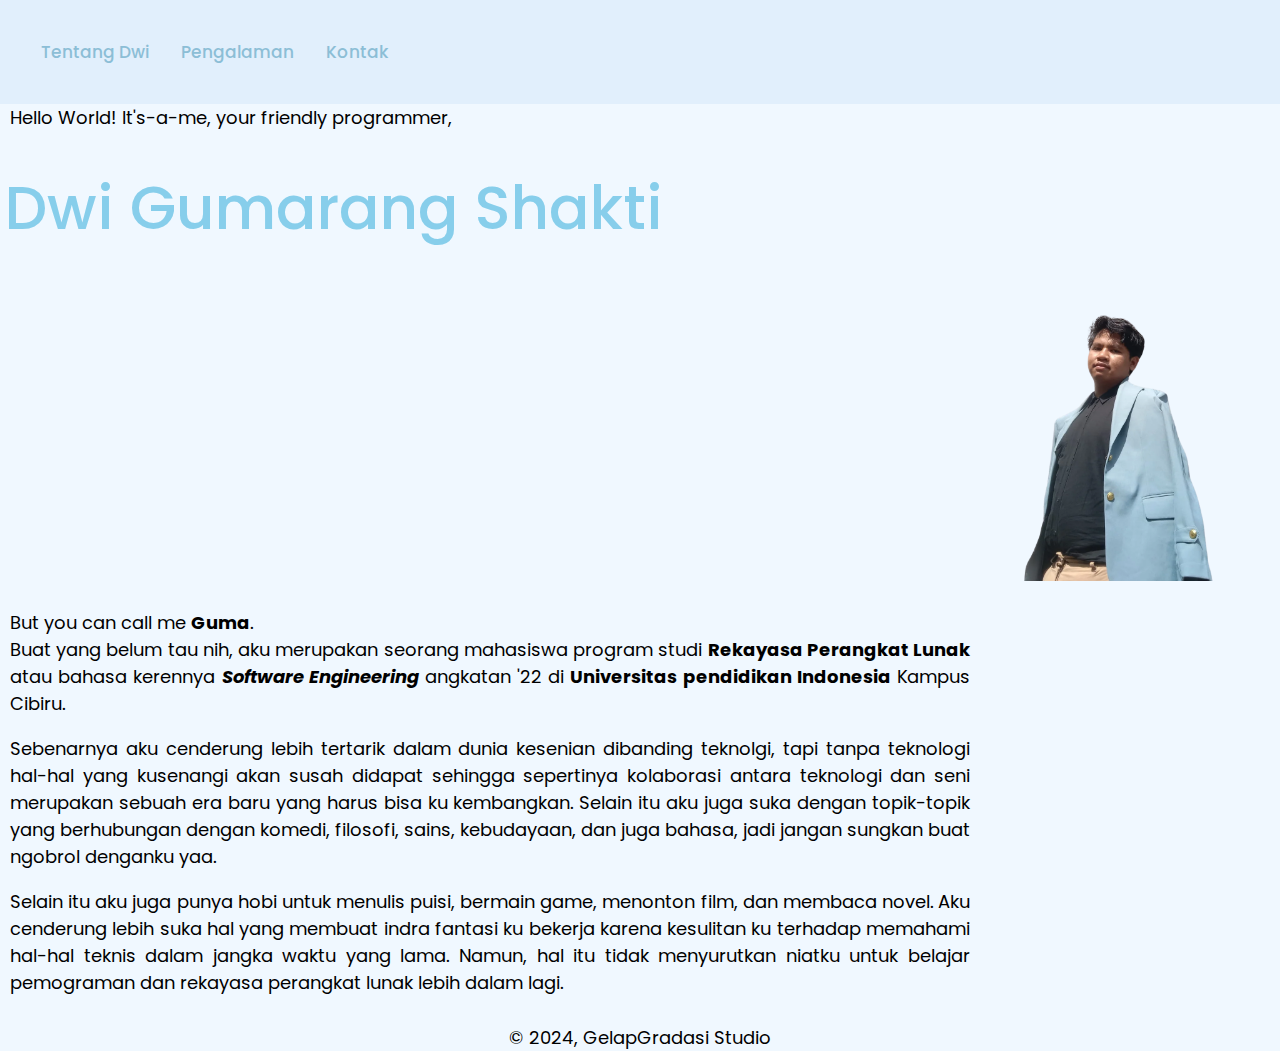
<file: index.html>
<!DOCTYPE html>
<html lang="en">
<head>
    <meta name="viewport" content="width=device-width, initial-scale=1">
    <title>WebBio</title>
    <link rel="stylesheet" href="style.css">
    <link rel="GGlogo.png" type="image/x-icon">
    <link href="https://fonts.googleapis.com/css2?family=Poppins:ital,wght@0,100;0,200;0,300;0,400;0,500;0,600;0,700;0,800;0,900;1,100;1,200;1,300;1,400;1,500;1,600;1,700;1,800;1,900&display=swap" rel="stylesheet">
</head>
<body>
    <nav>
            <a href="#">Tentang Dwi</a>
            <a href="biodwi1.html">Pengalaman</a>
            <a href="biodwi2.html">Kontak</a>
    </nav>
    
    <div id="intro">Hello World! It's-a-me, your friendly programmer,</div>
    <p id="page1">Dwi Gumarang Shakti</p>
    <div>
        <img src="GumarangIMG.webp" alt="iniFotoDwi" width="300px"></a>
    </div>
    
    <main>
        <p id="p11">But you can call me <strong>Guma</strong>.<br>
            Buat yang belum tau nih, aku merupakan seorang mahasiswa program studi
            <strong>Rekayasa Perangkat Lunak</strong> atau bahasa kerennya <strong><i>Software Engineering</i></strong>
            angkatan '22 di <strong>Universitas pendidikan Indonesia</strong> Kampus Cibiru. 
        </p>
        <p id="p12">
            Sebenarnya aku cenderung lebih tertarik dalam dunia kesenian dibanding teknolgi, tapi tanpa teknologi hal-hal
            yang kusenangi akan susah didapat sehingga sepertinya kolaborasi antara teknologi dan seni merupakan sebuah 
            era baru yang harus bisa ku kembangkan. Selain itu aku juga suka dengan topik-topik yang berhubungan dengan
            komedi, filosofi, sains, kebudayaan, dan juga bahasa, jadi jangan sungkan buat ngobrol denganku yaa.
        </p>
        <p>Selain itu aku juga punya hobi untuk menulis puisi, bermain game, menonton film, dan membaca novel. Aku cenderung lebih suka 
            hal yang membuat indra fantasi ku bekerja karena kesulitan ku terhadap memahami hal-hal teknis dalam jangka waktu yang lama.
            Namun, hal itu tidak menyurutkan niatku untuk belajar pemograman dan rekayasa perangkat lunak lebih dalam lagi.
        </p>
    </main>
    <footer>
        <center>&#169; 2024, GelapGradasi Studio</center>
    </footer>
    
</body>

</html>
</file>
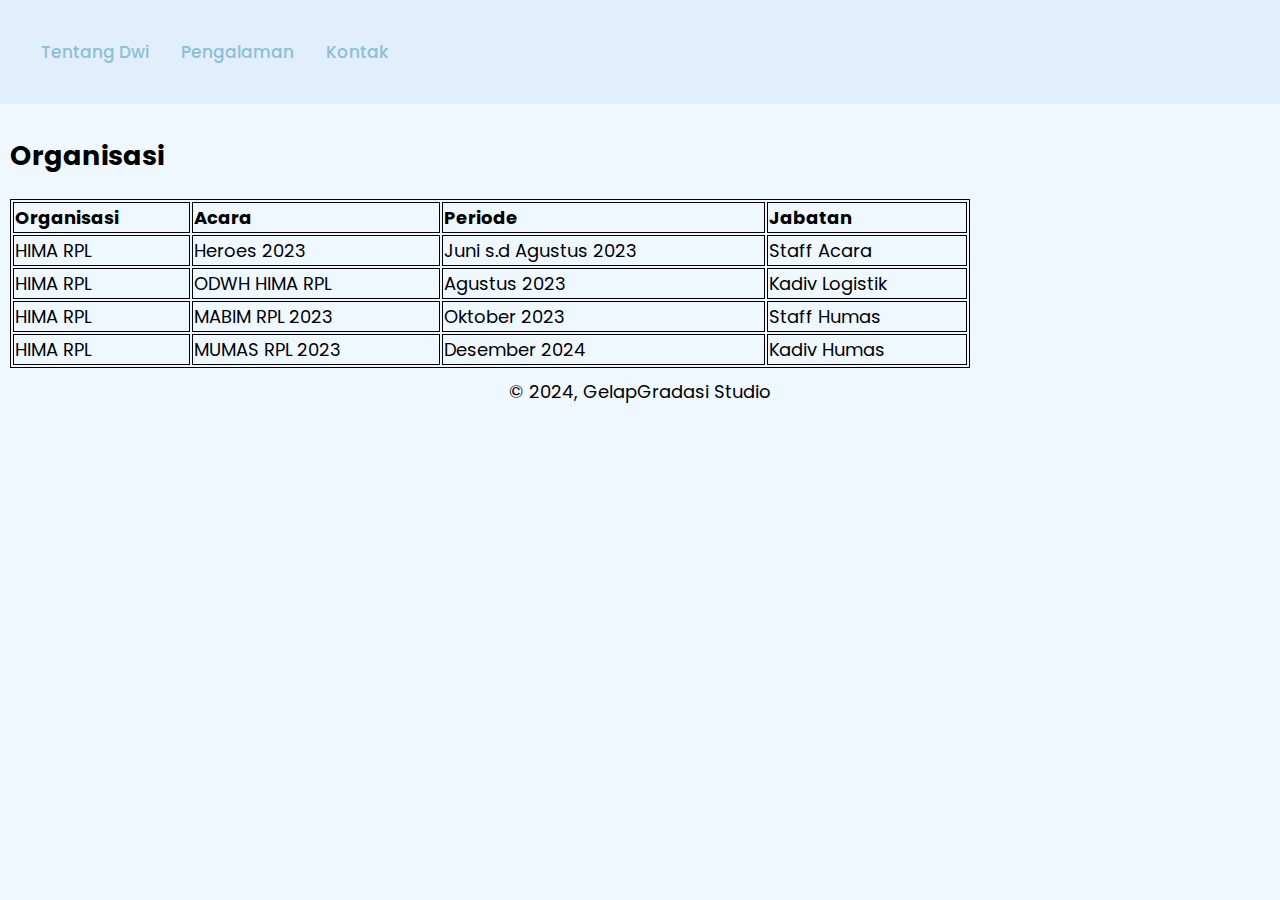
<file: biodwi1.html>
<!DOCTYPE html>
<html lang="en">
    <head>
        <meta name="viewport" content="width=device-width, initial-scale=1">
        <title>WebBio</title>
        <link rel="stylesheet" href="style.css">
        <link rel="GGlogo.png" type="image/x-icon">
        <link href="https://fonts.googleapis.com/css2?family=Poppins:ital,wght@0,100;0,200;0,300;0,400;0,500;0,600;0,700;0,800;0,900;1,100;1,200;1,300;1,400;1,500;1,600;1,700;1,800;1,900&display=swap" rel="stylesheet">
    </head>
        <body>
            <nav>
                <a href="index.html">Tentang Dwi</a>
                <a href="#">Pengalaman</a>
                <a href="biodwi2.html">Kontak</a>
            </nav>
            <main>
                <h2>Organisasi</h2>
                <table style="width: 100%;">
                    <tr>
                        <th>Organisasi</th>
                        <th>Acara</th>
                        <th>Periode</th>
                        <th>Jabatan</th>
                    </tr>
                    <tr>
                        <td>HIMA RPL</td>
                        <td>Heroes 2023</td>
                        <td>Juni s.d Agustus 2023</td>
                        <td>Staff Acara</td>
                    </tr>
                    <tr>
                        <td>HIMA RPL</td>
                        <td>ODWH HIMA RPL</td>
                        <td>Agustus 2023</td>
                        <td>Kadiv Logistik</td>
                    </tr>
                    <tr>
                        <td>HIMA RPL</td>
                        <td>MABIM RPL 2023</td>
                        <td>Oktober 2023</td>
                        <td>Staff Humas</td>
                    </tr>
                    <tr>
                        <td>HIMA RPL</td>
                        <td>MUMAS RPL 2023</td>
                        <td>Desember 2024</td>
                        <td>Kadiv Humas</td>
                    </tr>
                </table>
            </main>
            <footer>
                <center>&#169; 2024, GelapGradasi Studio</center>
            </footer>
        </body>
        </html>
</file>
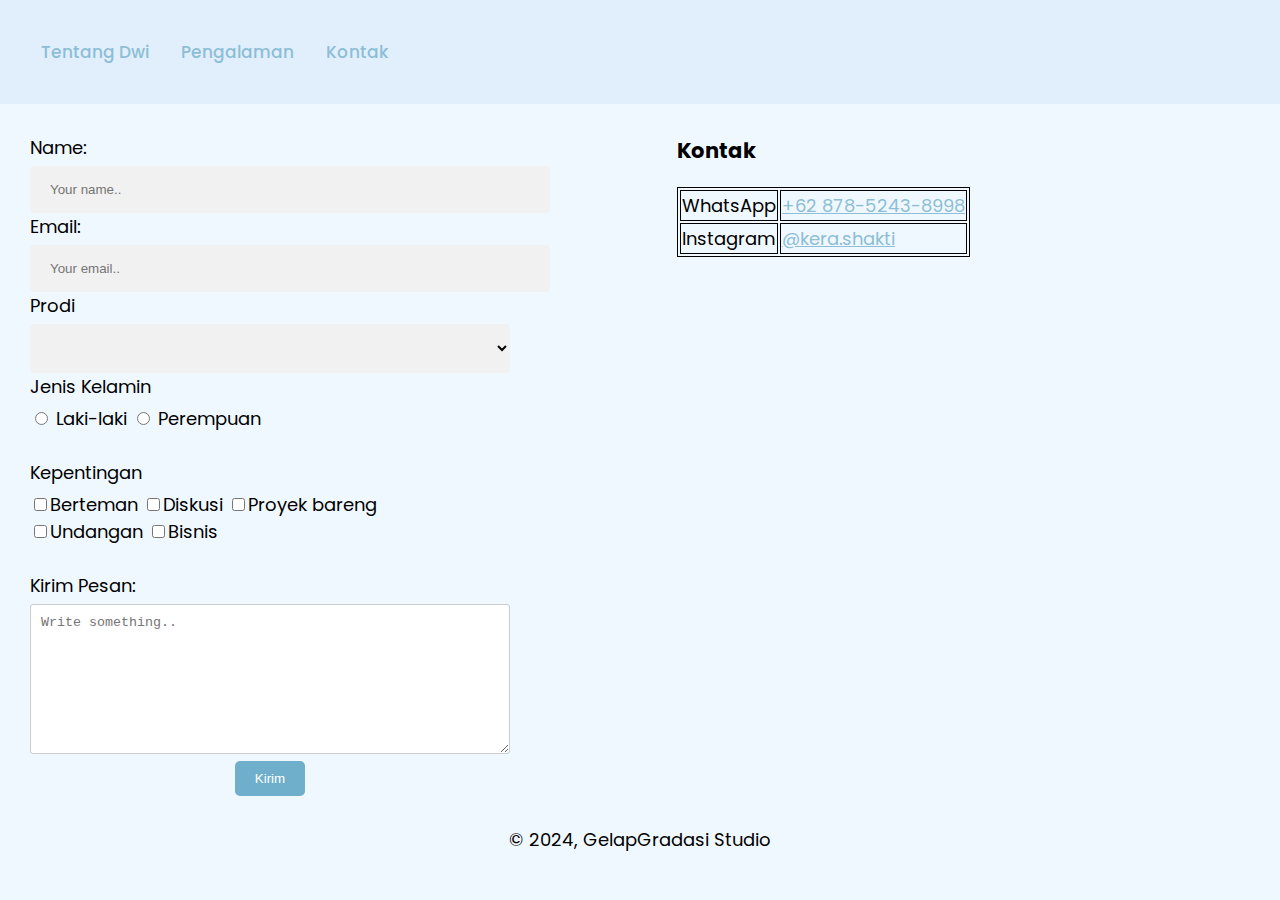
<file: biodwi2.html>
<!DOCTYPE html>
<html lang="en">
    <head>
        <meta name="viewport" content="width=device-width, initial-scale=1">
        <title>WebBio</title>
        <link rel="stylesheet" href="style.css">
        <link rel="GGlogo.png" type="image/x-icon">
        <link href="https://fonts.googleapis.com/css2?family=Poppins:ital,wght@0,100;0,200;0,300;0,400;0,500;0,600;0,700;0,800;0,900;1,100;1,200;1,300;1,400;1,500;1,600;1,700;1,800;1,900&display=swap" rel="stylesheet">
    </head>
    <body>
        <nav>
            <a href="index.html">Tentang Dwi</a>
            <a href="biodwi1.html">Pengalaman</a>
            <a href="#">Kontak</a>
        </nav>
        <main id="page3">
            <div id="tableP3">
            <table>
                <h3>Kontak</h3>
                <tr>
                    <td>WhatsApp</td>
                    <td><a href="http://wa.me/6287852438998" target="_blank">+62 878-5243-8998</a></td>
                </tr>
                <tr>
                    <td>Instagram</td>
                    <td><a href="https://www.instagram.com/kera.shakti/" target="_blank">@kera.shakti</a></td>
                </tr>
            </table>
            </div>
            <form id="formP3">
                <div>
                  <label for="name">Name:</label>
                  <input type="text" id="name" name="name" placeholder="Your name..">
                </div>
                <div>
                  <label for="email">Email:</label>
                  <input type="text" id="email" name="email" placeholder="Your email..">
                </div>
                <div>
                    <label for="Prodi">Prodi</label>
                    <select id="Prodi" name="Prodi">
                    <option placeholder="Prodi"></option>
                    <option value="PGSD">PGSD</option>
                    <option value="PGPAUD">PGPAUD</option>
                    <option value="PMM">PMM</option>
                    <option value="RPL">RPL</option>
                    <option value="TEKKOM">TEKKOM</option>
                    <option value="UMUM">Umum</option>
                    </select>
                </div>
                <div>
                    <label for="gender">Jenis Kelamin</label>
                    <input type="radio" name="gender" value="Laki-laki"> Laki-laki
                    <input type="radio" name="gender" value="Perempuan"> Perempuan
                </div><br>
                <div>
                    <label for="info">Kepentingan</label>
                    <input type="checkbox" name="info" value="medsos">Berteman
                    <input type="checkbox" name="info" value="teman">Diskusi
                    <input type="checkbox" name="info" value="proyek">Proyek bareng<br>
                    <input type="checkbox" name="info" value="undangan">Undangan
                    <input type="checkbox" name="info" value="bisnis">Bisnis
                </div><br>
                <div>
                  <label for="message">Kirim Pesan:</label>
                  <textarea id="message" name="message" placeholder="Write something.."></textarea>
                </div>
                <div class="submit">
                  <button type="submit">Kirim</button>
                </div>
              </form>
        </main>
        <footer>
            <center>&#169; 2024, GelapGradasi Studio</center>
        </footer>
    </body>
</html>
</file>
<file: style.css>
img{
    float: right;
    margin-right: 15px;
    margin-top: 5px;
    float: right;
}
body {
    font-family: "Poppins", sans-serif;
    font-size: 18px;
    font-weight: 400;
    font-style: normal;
    margin: 0;
    background-color: aliceblue;
    text-align: justify;
    text-justify: inter-word;
}
main{
    width: 75%;
    padding: 10px;
    float: left;
}
nav {
    float: inline-start;
    font-weight: 500;
    overflow: visible;
    background-color: rgb(225, 239, 252);
    position: sticky;
    padding: 25px;
    width: 100%;
}
nav a {
    float: left;
    margin: 0%;
    color: #78c6e6;
    text-align: center;
    padding: 14px 16px;
    text-decoration: none;
    font-size: 17px;
}
nav a:hover {
    background-color: #87CEEB;
    color: black;
}
nav a:active {
    background-color: #8cbed6;
    color: black;
}
#page1{
    font-size: 60px;
    padding: 5px;
    line-height: 5px;
    font-weight: 500;
    color: #87CEEB;
}
#intro{
    padding: 10px;
    padding-top: 5px;
}
table, th, td{
    border: 1px solid black;
}
#tableP3{
    float: right;
}
a:link{
    color: #8cbed6;
}
a:visited{
    color:#8cbed6;
}
#formP3 {
    font-family: "Poppins";
    margin: 0;
    padding: 20px;
    width: 50%;
}

.form-container {
    display: flex;
    flex-direction: column;
    width: 100%;
    max-width: 500px;
    margin: 0 auto;
    padding: 20px;
    border: 1px solid #ddd;
    border-radius: 5px;
}

.form-container div {
    margin-bottom: 15px;
}

label {
    display: block;
    margin-bottom: 5px;
}

input[type="text"],
input[type="prodi"],
select {
    width: 100%;
    padding: 16px 20px;
    border: none;
    border-radius: 4px;
    background-color: #f1f1f1;
  }
textarea {
    width: 100%;
    padding: 10px;
    border: 1px solid #ccc;
    border-radius: 3px;
    box-sizing: border-box;
}

textarea {
    height: 150px;
}

.submit {
    text-align: center;
}

button[type="submit"] {
    padding: 10px 20px;
    background-color: #6fafcc;
    color: white;
    border: none;
    border-radius: 5px;
    cursor: pointer;
}
footer {
    position: static;
    left: 0;
    bottom: 0;
    width: 100%;
    text-align: center;
    clear: both;
 }
</file>
